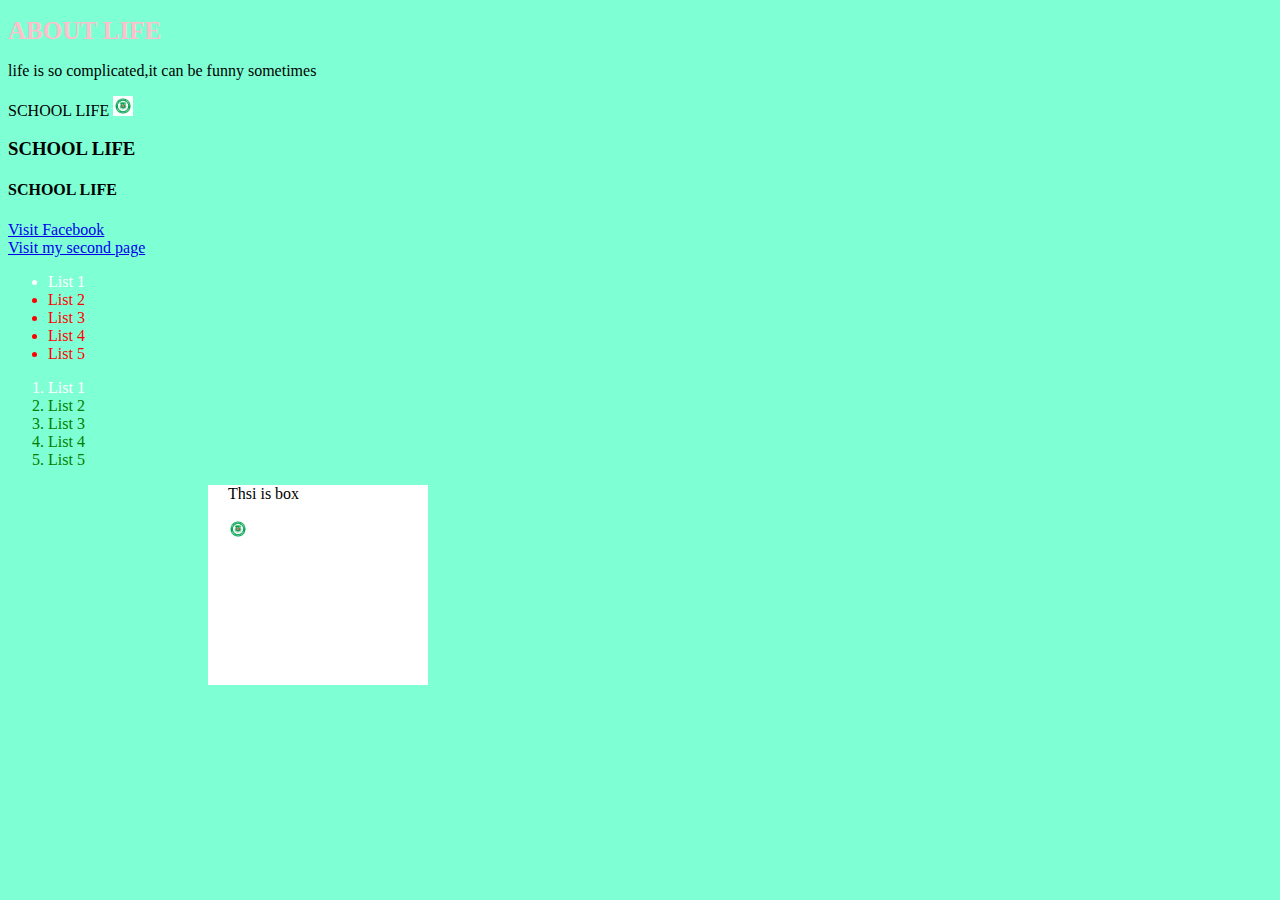
<file: index.html>
<!DOCTYPE html>
<html>
    <head>
        <title>tough experience</title>
        <link rel="stylesheet" href="style.css">
    </head>
    <body>
    <h1>ABOUT LIFE</h1>
    <p>life is so complicated,it can be funny sometimes</p>
    <h>SCHOOL LIFE</h2>
        <img src="akmaas.jpg" alt="" width="110px" height="110px">   
    <h3>SCHOOL LIFE</h3>    
    <h4>SCHOOL LIFE</h4>
    <a href="https://www.facebook.com">Visit Facebook</a> 
    <br> 
    <a href="azeez.html">Visit my second page</a> 
    <ul>
        <li class="first-list-color">List 1</li>
        <li>List 2</li>
        <li>List 3</li>
        <li>List 4</li>
        <li>List 5</li>
    </ul>
     <ol>
        <li class="first-list-color">List 1</li>
        <li>List 2</li>
        <li>List 3</li>
        <li>List 4</li>
        <li>List 5</li>
    </ol>

    <div>
        <p>Thsi is box</p>
        <img src="akmaas.jpg" alt="">
    </div>
    </body>
</html>
</file>
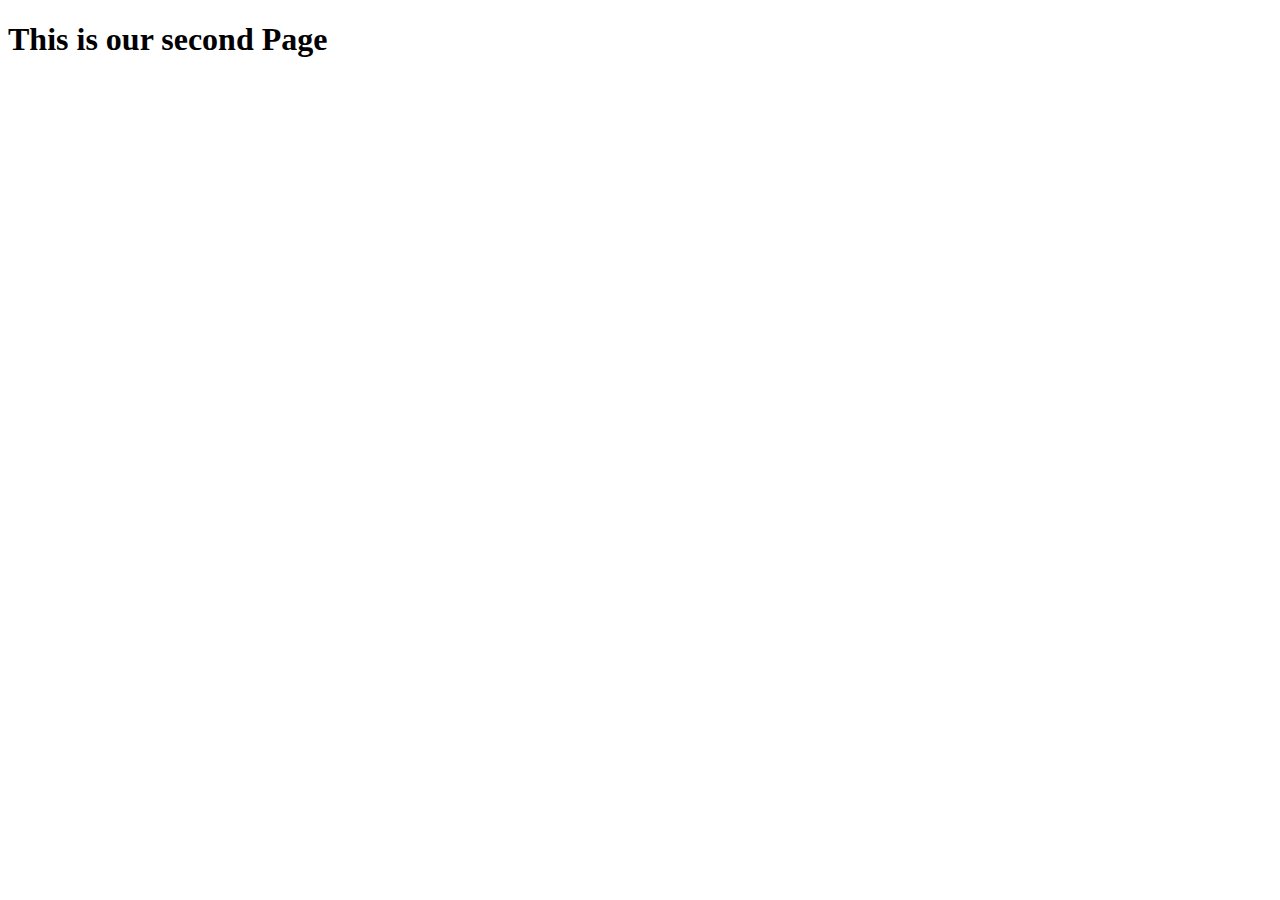
<file: azeez.html>
<!DOCTYPE html>
<html lang="en">
<head>
    <meta charset="UTF-8">
    <meta name="viewport" content="width=device-width, initial-scale=1.0">
    <title>Document</title>
</head>
<body>
    <h1>This is our second Page</h1>
</body>
</html>
</file>
<file: style.css>
body{
    background-color: aquamarine;
}
h1{
    color:pink;
    font-size: 25px;
}
div{
    width:200px;
    height: 200px;
    background-color: white;
    padding-left: 20px ;
    margin-left: 200px;
}
img{
    width: 20px;
    height: 20px;
}
 ul li{
    color: red;
}
ol li{
    color: green;
}
.first-list-color{
    color: white;
}
</file>
